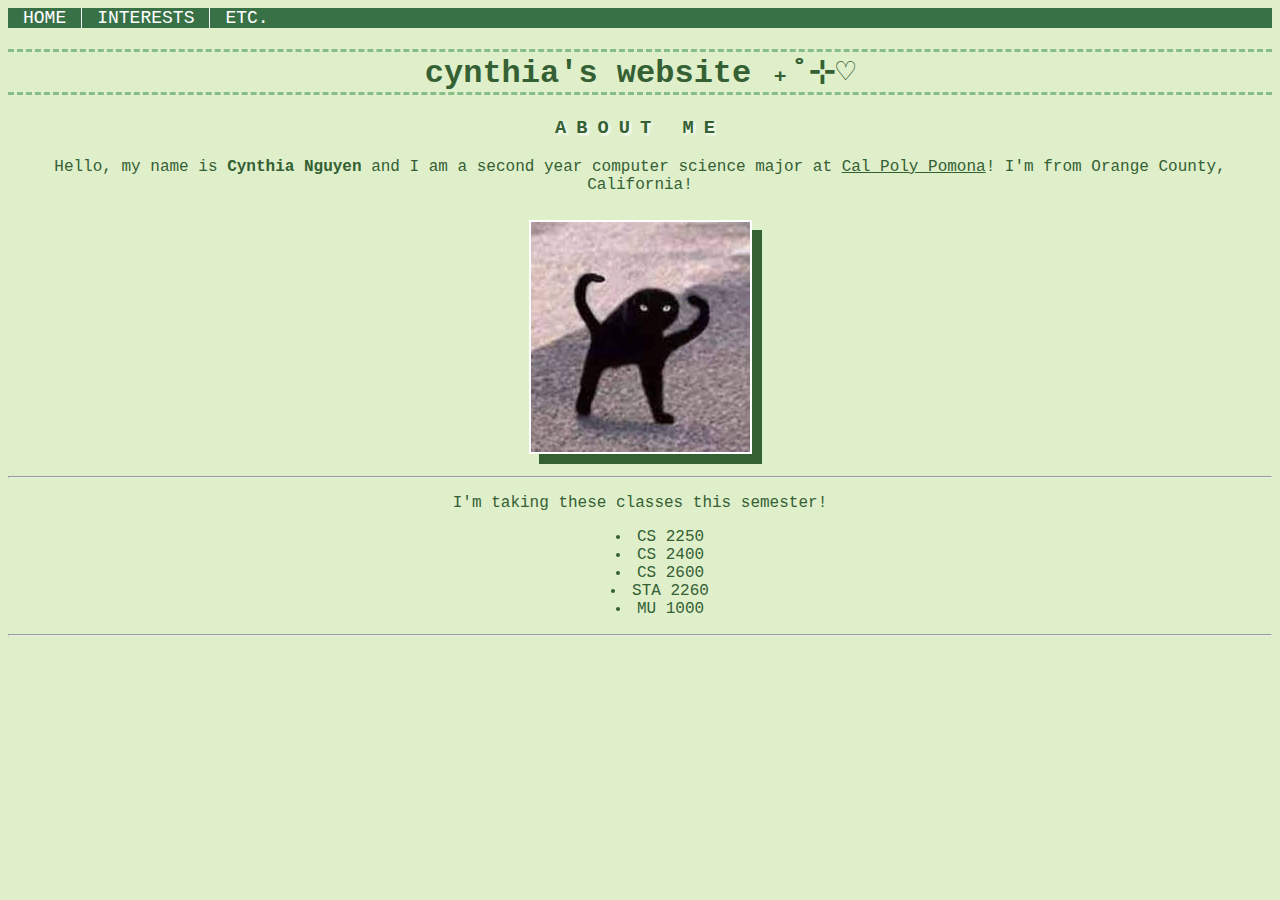
<file: index.html>
<!DOCTYPE html>
<title>cynthia :3</title>

<head>
    <link rel="stylesheet" href="css/style.css" />
</head>

<body>
    
    <ul class="nav">
        <li><a href="index.html">HOME</a></li>
        <li><a href="kpop.html">INTERESTS</a></li>
        <li><a href="random.html">ETC.</a></li>
    </ul>
    
    <h1>
        cynthia's website ₊˚⊹♡
    </h1>

    <h3>
        ABOUT ME
    </h3>

    <p>
        Hello, my name is <b>Cynthia Nguyen</b> and I am a second year computer science major
        at <u>Cal Poly Pomona</u>! I'm from Orange County, California!
    </p>

    <img src="meow.jpeg" alt="meow">

    <hr />

    <p>I'm taking these classes this semester!</p>
    <ol>
        <li>CS 2250</li>
        <li>CS 2400</li>
        <li>CS 2600</li>
        <li>STA 2260</li>
        <li>MU 1000</li>
    </ol>

    <hr />

</body>

</html>
</file>
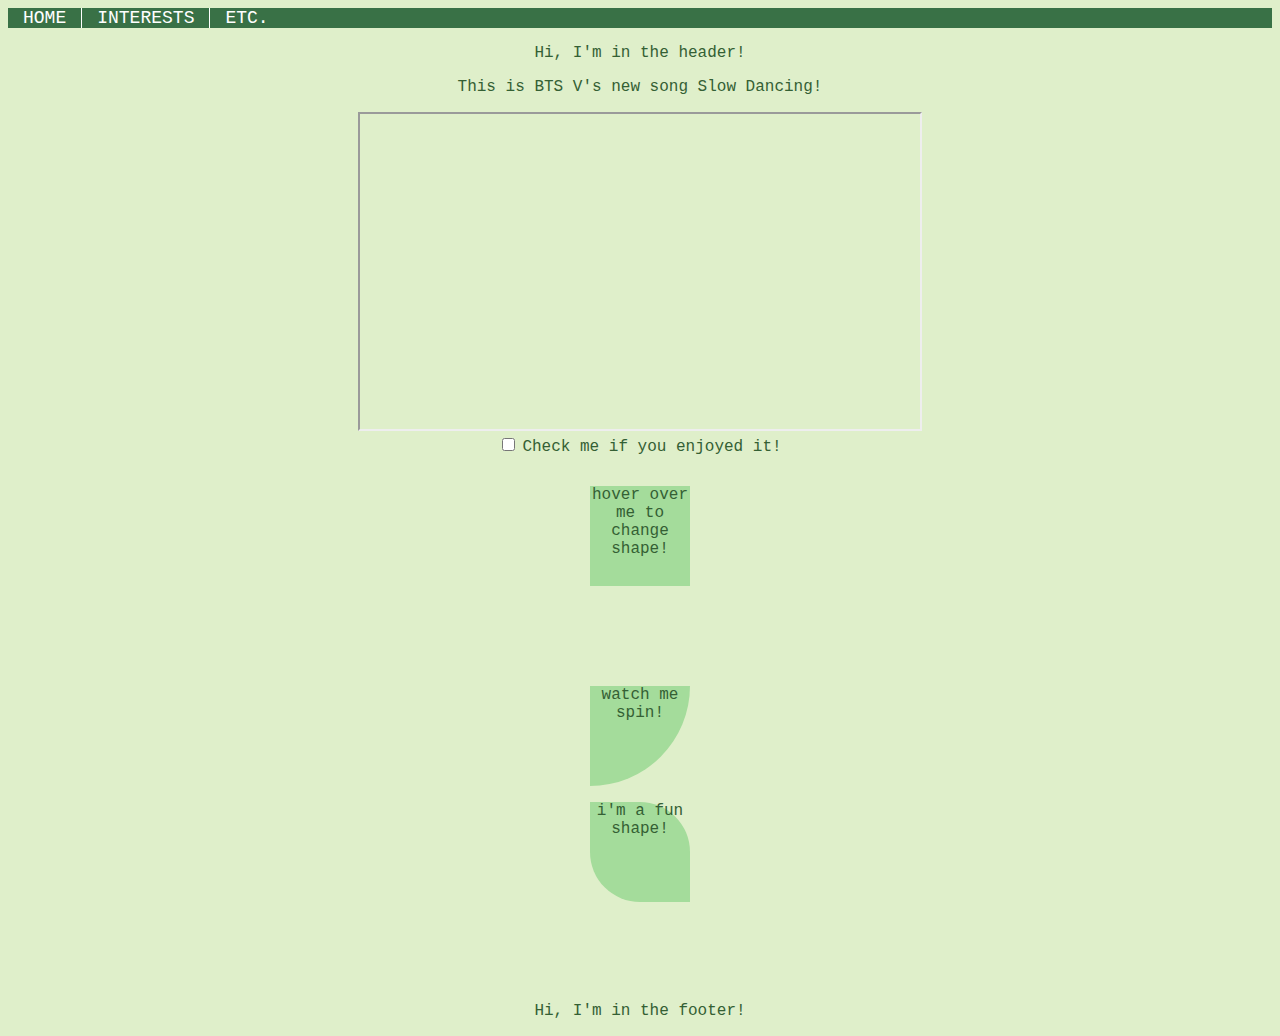
<file: random.html>
<!DOCTYPE html>

<head>
    <title> etc. :3 </title>
    <link rel="stylesheet" href="css/style.css" />
</head>

<body>

    <ul class="nav">
        <li><a href="index.html">HOME</a></li>
        <li><a href="kpop.html">INTERESTS</a></li>
        <li><a href="random.html">ETC.</a></li>
    </ul>

    <header>
        <p>Hi, I'm in the header!</p>
    </header>

    <p>This is BTS V's new song Slow Dancing!</p>
    <iframe width="560" height="315" src="https://www.youtube.com/embed/eI0iTRS0Ha8?si=MWYSAMqRpHSjGKPY"
        title="YouTube video player"
        allow="accelerometer; autoplay; clipboard-write; encrypted-media; gyroscope; picture-in-picture; web-share"
        allowfullscreen></iframe>

    <br />

    <input type="checkbox" id="checkbox">
    <label for="checkbox"> Check me if you enjoyed it!</label>

    <div class="box">
        <p>hover over me to change shape!</p>
    </div>

    <div class="animBox">
        <p>watch me spin!</p>
    </div>

    <div class="funShape">
        <p>i'm a fun shape!</p>
    </div>

    <footer>
        <p>Hi, I'm in the footer!</p>
    </footer>

</body>

</html>
</file>
<file: css/style.css>
p, h2, h3, h4, h5, h6, hr, ol, a, ul, label{
    color: rgb(52, 96, 52);
    font-family: 'Courier New', Courier, monospace;
    list-style: inside;
}

h1 {
    border-top: 3px;
    border-bottom: 3px;
    border-left: 0px;
    border-right: 0px;
    border-color: rgb(134, 190, 134);
    border-style: dashed;
    margin-left: auto;
    margin-right: auto;
    color: rgb(52, 96, 52);
    font-family: 'Courier New', Courier, monospace;
    text-align: center;
}

h3 {
    letter-spacing: 10px;
    text-shadow: 2px 2px 3px white;
}


body {
    background-color: #DFEFCA;
    text-align: center;
}

img {
    box-shadow: 10px 10px rgb(52, 96, 52);
    margin: 10px;
    border:solid 2px white;
}

a {
    color: rgb(193, 165, 220);
}

.box {
    height: 100px;
    width: 100px;
    background: rgb(164, 220, 155);
    margin-top: 30px;
    margin-bottom: 30px;
    margin-left: auto;
    margin-right: auto;
    transition: border-radius 2s;
}


.box:hover {
    background: rgb(164, 220, 155);
    border-radius: 100%;
}

.animBox {
    height: 100px;
    width: 100px;
    border-bottom-right-radius: 100%;
    background: rgb(164, 220, 155);
    margin-top: 100px;
    margin-bottom: 10px;
    margin-left: auto;
    margin-right: auto;
    animation-name: spin;
    animation-duration: 3s;
    animation-iteration-count: infinite;
    animation-direction: alternate;
    animation-timing-function: ease;
}

.funShape {
    height: 100px;
    width: 100px;
    background: rgb(164, 220, 155);
    border-top-right-radius: 50%;
    border-bottom-left-radius: 50%;
    margin-top: 0px;
    margin-bottom: 100px;
    margin-left: auto;
    margin-right: auto;
}

@keyframes spin {
    0% {transform: rotate(0deg)}
    100% {transform: rotate(360deg); transform-origin: top left;}
}

ul.nav {
    list-style-type: none;
    margin-top: 0;
    margin-bottom: 0;
    margin-left: 0;
    margin-right: 0;
    padding: 0;
    overflow: hidden;
    background-color: #397146;
    font-size: large;
}

ul.nav li {
    float: left;
    border-right: 1px solid white;
}

ul.nav li a {
    color: white;
    padding: 15px;
    text-align: center;
    font-family: 'Courier New', Courier, monospace;
    text-decoration: none;
}

ul.nav li:last-child {
    border-right: none;
}

ul.nav li a:hover, ul.nav li a.active {
    background-color: rgb(142, 231, 160);
}

table, th, tr, td {
    border: solid darkgreen;
    border-spacing: 2px;
    background-color: white;
    font-family: 'Courier New', Courier, monospace;
    width: 300px;
    height: 60px;
    margin-left: auto;
    margin-right: auto;
}
</file>
